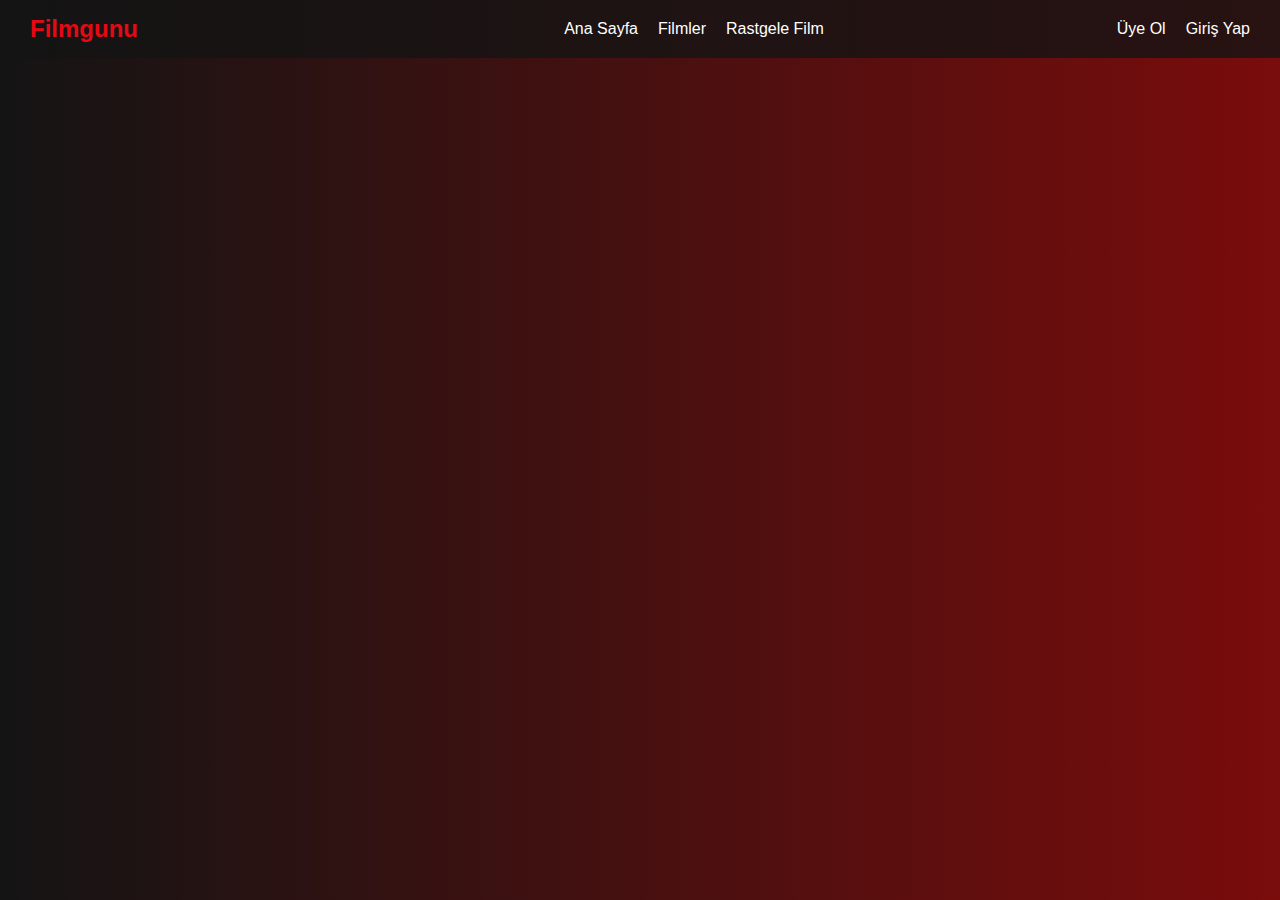
<file: Tema/Tema modal ekleme.html>
<!DOCTYPE html>
<html lang="en">
<head>
    <meta charset="UTF-8">
    <meta name="viewport" content="width=device-width, initial-scale=1.0">
    <title>Filmgunu</title>
    <link rel="stylesheet" href="/styles.css"/>
</head>
<body>
<div id="content">
    <header>
        <div class="logo">Filmgunu</div>
        <nav>
            <a href="#">Ana Sayfa</a>
            <a href="#">Filmler</a>
            <a href="#">Rastgele Film</a>
        </nav>
        <nav>
            <a href="#" id="signup">Üye Ol</a>
            <a href="#" id="login">Giriş Yap</a>
        </nav>
    </header>

    <!-- Üye Ol Modal -->
    <div id="signup-modal" class="modal">
        <div class="modal-content">
            <h2>Üye Ol</h2>
            <input type="text" placeholder="Ad Soyad">
            <input type="email" placeholder="E-posta">
            <input type="password" placeholder="Şifre">
            <button>Üye Ol</button>
            <p style="margin-top: 10px; color: #ccc; font-size: 14px;">Zaten üye misiniz? <a href="#" onclick="switchToLogin()" style="color: #E50914; text-decoration: none;">Giriş Yap</a></p>
        </div>
    </div>

    <!-- Giriş Yap Modal -->
    <div id="login-modal" class="modal">
        <div class="modal-content">
            <h2>Giriş Yap</h2>
            <input type="email" placeholder="E-posta">
            <input type="password" placeholder="Şifre">
            <button>Giriş Yap</button>
            <p style="margin-top: 10px; color: #ccc; font-size: 14px;">Üyeliğiniz yok mu? <a href="#" onclick="switchToSignup()" style="color: #E50914; text-decoration: none;">Üye Ol</a></p>
        </div>
    </div>
</div>

<script src="/script.js">
    
</script>

</body>
</html>
</file>
<file: styles.css>
body {
    margin: 0;
    font-family: Arial, sans-serif;
    background: linear-gradient(to right, #141414, #7a0c0c);
    color: #fff;
    position: relative;
    min-height: 100vh;
}

/* Yükleme ekranı */
#loading-screen {
    position: fixed;
    top: 0;
    left: 0;
    width: 100%;
    height: 100%;
    background-color: #000;
    display: flex;
    flex-direction: column;
    align-items: center;
    justify-content: center;
    z-index: 1000;
}

/* Film klaketi */
.clapperboard {
    width: 100px;
    height: 100px;
    background-color: #222;
    border-radius: 8px;
    position: relative;
    overflow: hidden;
    animation: bounce 1s infinite ease-in-out;
}

.clapperboard::before {
    content: '';
    position: absolute;
    top: 0;
    left: 0;
    width: 100%;
    height: 30px;
    background: linear-gradient(135deg, #444 25%, #fff 25%, #fff 50%, #444 50%, #444 75%, #fff 75%);
    background-size: 30px 30px;
    animation: shake 0.5s infinite ease-in-out;
}

.clapperboard::after {
    content: '';
    position: absolute;
    bottom: 0;
    left: 0;
    width: 100%;
    height: 70px;
}

@keyframes bounce {
    0%, 100% {
        transform: translateY(0);
    }
    50% {
        transform: translateY(-10px);
    }
}

@keyframes shake {
    0%, 100% {
        transform: rotate(0deg);
    }
    50% {
        transform: rotate(-5deg);
    }
}

/* Header */
header {
    background-color: rgba(20, 20, 20, 0.8);
    padding: 15px 30px;
    display: flex;
    justify-content: space-between;
    align-items: center;
    position: absolute;
    top: 0;
    left: 0;
    right: 0;
    z-index: 10;
}
.logo {
    color: #E50914;
    font-size: 24px;
    font-weight: bold;
    text-decoration: none;
}
nav {
    display: flex;
    gap: 20px;
    flex: 1;
    justify-content: center;
}
nav a {
    color: #fff;
    text-decoration: none;
    font-size: 16px;
    transition: color 0.3s;
}
nav a:hover {
    color: #E50914;
}

nav:last-of-type {
    position: absolute;
    right: 30px;
}

/* TikTok ve Instagram simgeleri */
.social-icons {
    position: fixed;
    bottom: 20px;
    left: 20px;
    display: flex;
    gap: 15px;
}

.social-icons a {
    color: #fff;
    font-size: 24px;
    transition: color 0.3s;
}
.social-icons a:hover {
    color: #E50914;
}

/* Main Content */
main {
    text-align: center;
    padding: 50px 20px;
    display: flex;
    flex-direction: column;
    justify-content: center;
    align-items: center;
}

.sayfa1-main {
    text-align: center;
    padding: 50px 20px;
    display: flow;
    flex-direction: column;
    justify-content: center;
    align-items: center;
}

.sayfa4-main{
    display: flex;
    flex-direction: row;
    justify-content: space-between;
    padding: 80px 50px;
}

.main-left {
    flex: 2;
    text-align: center;
}

.main-left img {
    width: 100%;
    height: auto;
    border-radius: 10px;
    box-shadow: 0 4px 8px rgba(0, 0, 0, 0.6);
}

.main-center {
    flex: 3;
    padding: 0 20px;
    display: flex;
    flex-direction: column;
    justify-content: center;
    text-align: center;
}
.main-title {
    font-size: 48px;
    margin-bottom: 20px;
    color: #E50914;
}
.description {
    font-size: 20px;
    color: #ccc;
    margin-bottom: 30px;
}

.reviews {
    background-color: rgba(255, 255, 255, 0.1);
    padding: 20px;
    border-radius: 10px;
    box-shadow: 0 4px 8px rgba(0, 0, 0, 0.6);
}

.reviews span {
    display: block;
    margin-bottom: 10px;
    font-size: 18px;
    color: #fff;
}
.main-right {
    flex: 1;
    text-align: center;
    background: rgba(0, 0, 0, 0.6);
    padding: 20px;
    border-radius: 10px;
    box-shadow: 0 4px 8px rgba(0, 0, 0, 0.6);
}

.main-right h3 {
    margin-bottom: 20px;
    font-size: 24px;
    color: #E50914;
}

.main-right p {
    font-size: 18px;
    color: #fff;
}

.rating {
    display: flex;
    justify-content: center;
    gap: 5px;
    font-size: 22px;
    color: gold;
}

.rating span {
    font-size: 24px;
}
.subtitle {
    font-size: 18px;
    color: #ccc;
    margin-bottom: 30px;
}
.buttons {
    display: flex;
    justify-content: center;
    gap: 20px;
    margin-bottom: 50px;
}
.buttons a {
    color: #fff;
    text-decoration: none;
    font-size: 16px;
    padding: 10px 20px;
    border: 1px solid #fff;
    border-radius: 25px;
    transition: transform 0.3s, background-color 0.3s, color 0.3s;
}
.buttons a:hover {
    background-color: #E50914;
    border-color: #E50914;
    transform: scale(1.1);
}

/* Haftalık Film Önerisi */
.weekly-recommendation {
    margin-top: 50px;
}
.weekly-recommendation h2 {
    font-size: 36px;
    color: #E50914;
    margin-bottom: 20px;
}
.movies {
    display: flex;
    flex-direction: column;
    gap: 20px;
    align-items: center;
}
.movie {
    display: flex;
    align-items: center;
    background-color: #1c1c1c;
    padding: 20px;
    border-radius: 10px;
    box-shadow: 0 0 10px rgba(0, 0, 0, 0.7);
    width: 100%;
    max-width: 1000px;
    transition: transform 0.3s, box-shadow 0.3s;
}
.movie:hover {
    transform: translateY(-10px);
    box-shadow: 0 10px 20px rgba(0, 0, 0, 0.9);
}
.movie img {
    width: 150px;
    height: 220px;
    border-radius: 10px;
    margin-right: 20px;
}
.movie-details {
    text-align: left;
}
.movie-details h3 {
    margin: 10px 0;
    font-size: 24px;
}
.movie-details p {
    font-size: 16px;
    color: #ccc;
    margin: 5px 0;
}
.movie-buttons {
    margin-top: 10px;
}
.movie-buttons button {
    margin-right: 10px;
    padding: 5px 15px;
    font-size: 14px;
    color: #fff;
    background-color: #E50914;
    border: none;
    border-radius: 5px;
    cursor: pointer;
    transition: background-color 0.3s;
}
.movie-buttons button:hover {
    background-color: #d40812;
}
.sayfa3-movie {
    display: flex;
    align-items: center;
    background-color: #1c1c1c;
    padding: 20px;
    border-radius: 10px;
    box-shadow: 0 0 10px rgba(0, 0, 0, 0.7);
    width: 30%;
    max-width: 300px;
    transition: transform 0.3s, box-shadow 0.3s;
}

.action-container {
    display: flex;
    justify-content: space-around; /* Aralarını açar */
    align-items: center; /* Dikey hizalama */
    flex-wrap: wrap; /* Taşarsa alt satıra geçer */
    padding: 20px;
    
}


/* Yardım baloncuğu */
.help-bubble {
    position: fixed;
    bottom: 30px;
    right: 30px;
    background-color: #E50914;
    color: #fff;
    padding: 10px 20px;
    border-radius: 50%;
    cursor: pointer;
    font-size: 20px;
    box-shadow: 0 0 10px rgba(0, 0, 0, 0.7);
    transition: background-color 0.3s;
}
.help-bubble:hover {
    background-color: #d40812;
}

/* FilmGünü Hakkında kısmı */
.about-section {
    margin-top: 50px;
    text-align: center;
}
.about-section h2 {
    font-size: 36px;
    color: #E50914;
    margin-bottom: 10px;
}
.about-section p {
    font-size: 16px;
    color: #ccc;
    margin-bottom: 20px;
}
.about-section .email {
    font-size: 16px;
    color: #ccc;
}

.sayfa2-main{
    display: flex;
    flex-direction: row;
    justify-content: space-between;
    padding: 80px 50px;
}
.genre-section {
    display: flex;
    flex-wrap: wrap;
    justify-content: center;
    gap: 20px;
    padding: 20px;
}

.genre-card {
    background: rgba(255, 255, 255, 0.1);
    border: 1px solid rgba(255, 255, 255, 0.2);
    border-radius: 10px;
    width: 150px;
    height: 200px;
    display: flex;
    flex-direction: column;
    align-items: center;
    justify-content: center;
    text-align: center;
    transition: transform 0.3s, background-color 0.3s;
    cursor: pointer;
}

.genre-card:hover {
    transform: scale(1.1);
    background-color: #E50914;
}

.genre-card img {
    width: 60px;
    height: 60px;
    margin-bottom: 10px;
}

.genre-card h3 {
    font-size: 18px;
    color: #fff;
    margin: 0;
}


/* Modal stilizasyonu */
.modal {
    display: none;
    position: fixed;
    top: 0;
    left: 0;
    width: 100%;
    height: 100%;
    background-color: rgba(0, 0, 0, 0.8);
    z-index: 1001;
    align-items: center;
    justify-content: center;
}

.modal-content {
    background-color: #222;
    padding: 20px;
    border-radius: 8px;
    text-align: center;
    width: 300px;
}

.modal-content h2 {
    color: #E50914;
    margin-bottom: 15px;
}

.modal-content input {
    width: 90%;
    padding: 10px;
    margin: 10px 0;
    border: 1px solid #444;
    border-radius: 5px;
    background-color: #333;
    color: #fff;
}

.modal-content button {
    padding: 10px 20px;
    border: none;
    border-radius: 5px;
    background-color: #E50914;
    color: #fff;
    cursor: pointer;
    font-size: 16px;
    transition: background-color 0.3s;
}

.modal-content button:hover {
    background-color: #d40812;
}
</file>
